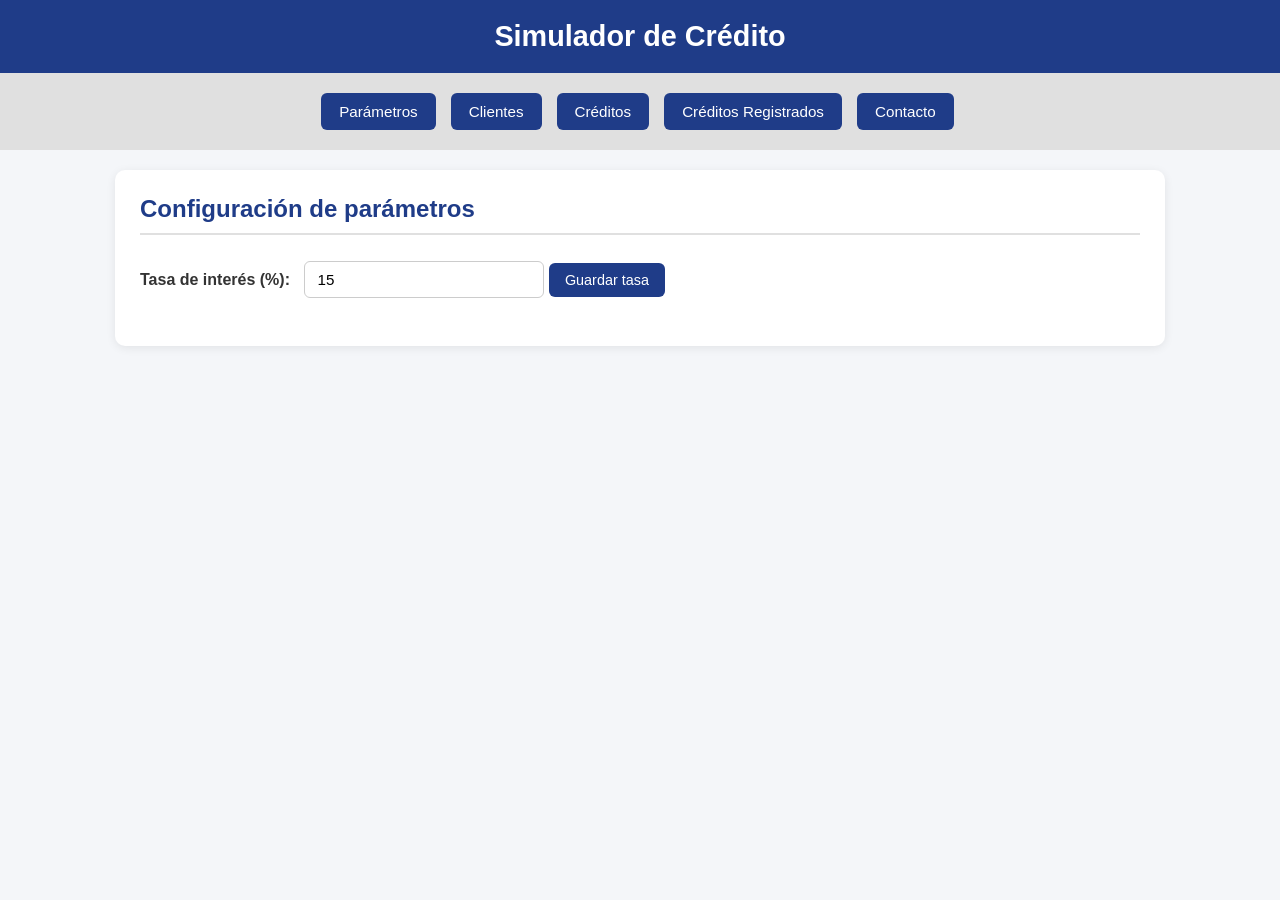
<file: index.html>
<!DOCTYPE html>
<html lang="es">

<head>
    <meta charset="UTF-8">
    <meta name="viewport" content="width=device-width, initial-scale=1.0">
    <title>Simulador de Crédito</title>
    <link rel="stylesheet" href="simulador_completo.css">
    <script src="simulador_completo.js" defer></script>
</head>

<body>

    <header>
        <h1>Simulador de Crédito</h1>
    </header>

    <nav>
        <button type="button" onclick="mostrarSeccion('parametros')">
            Parámetros
        </button>

        <button type="button" onclick="mostrarSeccion('clientes')">
            Clientes
        </button>

        <button type="button" onclick="mostrarSeccion('creditos')">
            Créditos
        </button>

        <button type="button" onclick="mostrarSeccion('listaCreditos')">
            Créditos Registrados
        </button>

          </button>

        <button type="button" onclick="mostrarSeccion('contact')">
            Contacto
        </button>
    </nav>

    <main>

        <!-- SECCIÓN: PARÁMETROS -->
        <section id="parametros" class="activa">
            <h2>Configuración de parámetros</h2>

            <label for="tasaInteres">Tasa de interés (%):</label>
            <input
                type="number"
                id="tasaInteres"
                min="10"
                max="20"
                value="15"
            >

            <button type="button" onclick="guardarTasa()">
                Guardar tasa
            </button>

            <p id="mensajeTasa"></p>
        </section>

        <!-- SECCIÓN: CLIENTES -->
        <section id="clientes">
            <h2>Administración de clientes</h2>

            <div>
                <label for="txtCedula">Cédula:</label>
                <input
                    type="text"
                    id="txtCedula"
                    placeholder="Ingrese la cédula"
                    maxlength="10"
                    inputmode="numeric"
                >
            </div>

            <div>
                <label for="txtNombre">Nombre:</label>
                <input
                    type="text"
                    id="txtNombre"
                    placeholder="Ingrese el nombre"
                >
            </div>

            <div>
                <label for="txtApellido">Apellido:</label>
                <input
                    type="text"
                    id="txtApellido"
                    placeholder="Ingrese el apellido"
                >
            </div>
   <div>
                <label for="txtCorreo">Correo Electronico:</label>
                <input
                    type="email"
                    id="txtCorreo"
                    placeholder="Ejemplo: Jose@gmail.com"
                >
            </div>
            <div>
                <label for="txtIngresos">Ingresos mensuales:</label>
                <input
                    type="number"
                    id="txtIngresos"
                    min="0"
                    step="0.01"
                    placeholder="Ejemplo: 1000"
                >
            </div>

            <div>
                <label for="txtEgresos">Egresos mensuales:</label>
                <input
                    type="number"
                    id="txtEgresos"                
                    placeholder="Ejemplo: 600"
                >
            </div>

         
            <div>
                <button type="button" onclick="guardarCliente()">
                    Guardar cliente
                </button>

                <button type="button" onclick="limpiar()">
                    Limpiar
                </button>
            </div>

            <p id="mensajeCliente"></p>

            <h3>Lista de clientes</h3>

            <table>
                <thead>
                    <tr>
                        <th>Cédula</th>
                        <th>Nombre</th>
                        <th>Apellido</th>
                          <th>Correo Electronico</th>
                        <th>Ingresos</th>
                        <th>Egresos</th>
                        <th>Acción</th>
                    </tr>
                </thead>

                <tbody id="tablaClientes"></tbody>
            </table>
        </section>

        <!-- SECCIÓN: SIMULACIÓN DE CRÉDITO -->
        <section id="creditos">
            <h2>Simulación de Crédito</h2>

            <div class="formulario">
                <label for="txtCedulaCredito">
                    Cédula del cliente:
                </label>

                <input
                    type="text"
                    id="txtCedulaCredito"
                    maxlength="10"
                    inputmode="numeric"
                    placeholder="Ingresa la cédula"
                >

                <button
                    type="button"
                    onclick="buscarClienteCredito()"
                >
                    Buscar cliente
                </button>
            </div>

            <p id="mensajeCredito"></p>

            <div id="datosClienteCredito"></div>

            <div class="formulario">
                <label for="txtMontoCredito">
                    Monto solicitado ($):
                </label>

                <input
                    type="number"
                    id="txtMontoCredito"
                    min="1"
                    step="0.01"
                    placeholder="Ejemplo: 2000"
                >

                <label for="txtPlazoCredito">
                    Plazo en años:
                </label>

                <input
                    type="number"
                    id="txtPlazoCredito"
                    min="1"
                    step="1"
                    placeholder="Ejemplo: 2"
                >

                <button
                    type="button"
                    onclick="calcularCreditoCliente()"
                >
                    Calcular crédito
                </button>
            </div>

            <div id="resultadoCredito"></div>

            <!-- PASO 2: ASIGNAR CRÉDITO -->
            <button
                type="button"
                id="btnAsignarCredito"
                onclick="asignarCredito()"
                disabled
            >
                Asignar Crédito
            </button>

        </section>

        <!-- PASOS 3 AL 7: HISTORIAL DE CRÉDITOS -->
        <section id="listaCreditos">
            <h2>Créditos Registrados</h2>

            <div class="formulario">
                <label for="buscarCedulaListado">
                    Cédula del cliente:
                </label>

                <input
                    type="text"
                    id="buscarCedulaListado"
                    maxlength="10"
                    inputmode="numeric"
                    placeholder="Ingrese la cédula"
                >

                <button
                    type="button"
                    onclick="buscarCreditosCliente()"
                >
                    Buscar créditos
                </button>

                <button
                    type="button"
                    onclick="pintarCreditos(creditos)"
                >
                    Ver todos los créditos
                </button>
            </div>

            <p id="mensajeHistorial"></p>

            <table>
                <thead>
                    <tr>
                        <th>Cédula</th>
                        <th>Nombre</th>
                        <th>Apellido</th>
                        <th>Monto</th>
                        <th>Tasa</th>
                        <th>Plazo</th>
                        <th>Cuota</th>
                    </tr>
                </thead>

                <tbody id="tablaCreditos"></tbody>
            </table>

        </section>
   

        <section id="contact">
            <h2>Dimas Vera</h2>

        </section>
    </main>

</body>

</html>
</file>
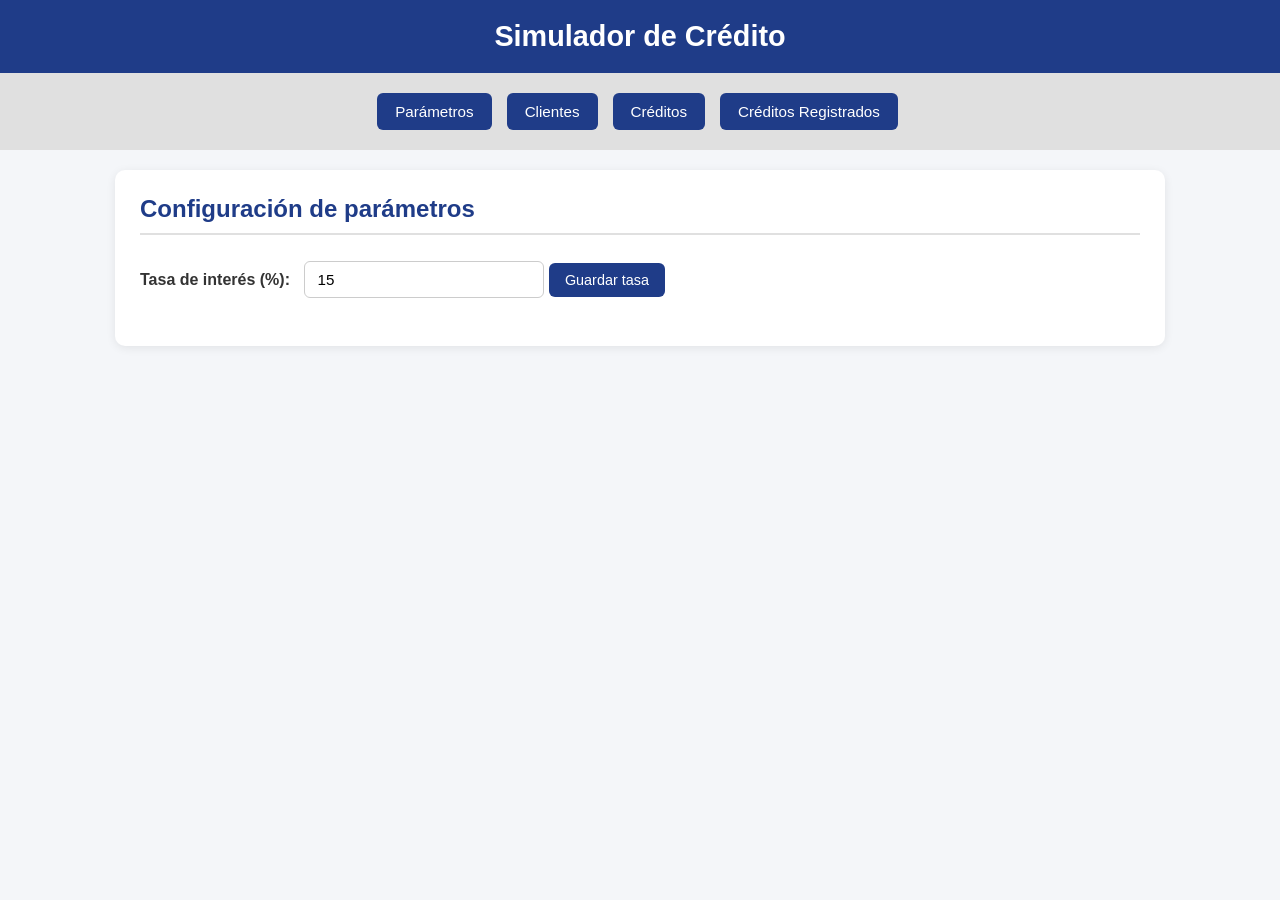
<file: simulador_completo.html>
<!DOCTYPE html>
<html lang="es">

<head>
    <meta charset="UTF-8">
    <meta name="viewport" content="width=device-width, initial-scale=1.0">
    <title>Simulador de Crédito</title>
    <link rel="stylesheet" href="simulador_completo.css">
    <script src="simulador_completo.js" defer></script>
</head>

<body>

    <header>
        <h1>Simulador de Crédito</h1>
    </header>

    <nav>
        <button type="button" onclick="mostrarSeccion('parametros')">
            Parámetros
        </button>

        <button type="button" onclick="mostrarSeccion('clientes')">
            Clientes
        </button>

        <button type="button" onclick="mostrarSeccion('creditos')">
            Créditos
        </button>

        <button type="button" onclick="mostrarSeccion('listaCreditos')">
            Créditos Registrados
        </button>
    </nav>

    <main>

        <!-- SECCIÓN: PARÁMETROS -->
        <section id="parametros" class="activa">
            <h2>Configuración de parámetros</h2>

            <label for="tasaInteres">Tasa de interés (%):</label>
            <input
                type="number"
                id="tasaInteres"
                min="10"
                max="20"
                value="15"
            >

            <button type="button" onclick="guardarTasa()">
                Guardar tasa
            </button>

            <p id="mensajeTasa"></p>
        </section>

        <!-- SECCIÓN: CLIENTES -->
        <section id="clientes">
            <h2>Administración de clientes</h2>

            <div>
                <label for="txtCedula">Cédula:</label>
                <input
                    type="text"
                    id="txtCedula"
                    placeholder="Ingrese la cédula"
                    maxlength="10"
                    inputmode="numeric"
                >
            </div>

            <div>
                <label for="txtNombre">Nombre:</label>
                <input
                    type="text"
                    id="txtNombre"
                    placeholder="Ingrese el nombre"
                >
            </div>

            <div>
                <label for="txtApellido">Apellido:</label>
                <input
                    type="text"
                    id="txtApellido"
                    placeholder="Ingrese el apellido"
                >
            </div>

            <div>
                <label for="txtIngresos">Ingresos mensuales:</label>
                <input
                    type="number"
                    id="txtIngresos"
                    min="0"
                    step="0.01"
                    placeholder="Ejemplo: 1000"
                >
            </div>

            <div>
                <label for="txtEgresos">Egresos mensuales:</label>
                <input
                    type="number"
                    id="txtEgresos"
                    min="0"
                    step="0.01"
                    placeholder="Ejemplo: 600"
                >
            </div>

            <div>
                <button type="button" onclick="guardarCliente()">
                    Guardar cliente
                </button>

                <button type="button" onclick="limpiar()">
                    Limpiar
                </button>
            </div>

            <p id="mensajeCliente"></p>

            <h3>Lista de clientes</h3>

            <table>
                <thead>
                    <tr>
                        <th>Cédula</th>
                        <th>Nombre</th>
                        <th>Apellido</th>
                        <th>Ingresos</th>
                        <th>Egresos</th>
                        <th>Acción</th>
                    </tr>
                </thead>

                <tbody id="tablaClientes"></tbody>
            </table>
        </section>

        <!-- SECCIÓN: SIMULACIÓN DE CRÉDITO -->
        <section id="creditos">
            <h2>Simulación de Crédito</h2>

            <div class="formulario">
                <label for="txtCedulaCredito">
                    Cédula del cliente:
                </label>

                <input
                    type="text"
                    id="txtCedulaCredito"
                    maxlength="10"
                    inputmode="numeric"
                    placeholder="Ingresa la cédula"
                >

                <button
                    type="button"
                    onclick="buscarClienteCredito()"
                >
                    Buscar cliente
                </button>
            </div>

            <p id="mensajeCredito"></p>

            <div id="datosClienteCredito"></div>

            <div class="formulario">
                <label for="txtMontoCredito">
                    Monto solicitado ($):
                </label>

                <input
                    type="number"
                    id="txtMontoCredito"
                    min="1"
                    step="0.01"
                    placeholder="Ejemplo: 2000"
                >

                <label for="txtPlazoCredito">
                    Plazo en años:
                </label>

                <input
                    type="number"
                    id="txtPlazoCredito"
                    min="1"
                    step="1"
                    placeholder="Ejemplo: 2"
                >

                <button
                    type="button"
                    onclick="calcularCreditoCliente()"
                >
                    Calcular crédito
                </button>
            </div>

            <div id="resultadoCredito"></div>

            <!-- PASO 2: ASIGNAR CRÉDITO -->
            <button
                type="button"
                id="btnAsignarCredito"
                onclick="asignarCredito()"
                disabled
            >
                Asignar Crédito
            </button>

        </section>

        <!-- PASOS 3 AL 7: HISTORIAL DE CRÉDITOS -->
        <section id="listaCreditos">
            <h2>Créditos Registrados</h2>

            <div class="formulario">
                <label for="buscarCedulaListado">
                    Cédula del cliente:
                </label>

                <input
                    type="text"
                    id="buscarCedulaListado"
                    maxlength="10"
                    inputmode="numeric"
                    placeholder="Ingrese la cédula"
                >

                <button
                    type="button"
                    onclick="buscarCreditosCliente()"
                >
                    Buscar créditos
                </button>

                <button
                    type="button"
                    onclick="pintarCreditos(creditos)"
                >
                    Ver todos los créditos
                </button>
            </div>

            <p id="mensajeHistorial"></p>

            <table>
                <thead>
                    <tr>
                        <th>Cédula</th>
                        <th>Nombre</th>
                        <th>Apellido</th>
                        <th>Monto</th>
                        <th>Tasa</th>
                        <th>Plazo</th>
                        <th>Cuota</th>
                    </tr>
                </thead>

                <tbody id="tablaCreditos"></tbody>
            </table>

        </section>

    </main>

</body>

</html>
</file>
<file: simulador_completo.css>
body {
    font-family: Arial, Helvetica, sans-serif;
    background: #f4f6f9;
    margin: 0;
    padding: 0;
    color: #333;
}

header {
    background: #1f3c88;
    color: white;
    padding: 20px;
    text-align: center;
}

header h1 {
    margin: 0;
    font-size: 1.8rem;
}

/* ===== NAVEGACIÓN ===== */
nav {
    display: flex;
    justify-content: center;
    background: #e0e0e0;
    padding: 12px;
    gap: 10px;
    flex-wrap: wrap;
}

nav button {
    padding: 10px 18px;
    border: none;
    background: #1f3c88;
    color: white;
    cursor: pointer;
    border-radius: 6px;
    font-size: 0.95rem;
    transition: background 0.2s;
}

nav button:hover {
    background: #14275c;
}

/* ===== SECCIONES ===== */
section {
    display: none;
    padding: 25px;
    max-width: 1000px;
    margin: 20px auto;
    background: white;
    border-radius: 10px;
    box-shadow: 0 2px 10px rgba(0, 0, 0, 0.08);
}

section.activa {
    display: block;
}

section h2 {
    margin-top: 0;
    color: #1f3c88;
    border-bottom: 2px solid #e0e0e0;
    padding-bottom: 10px;
}

/* ===== FORMULARIOS ===== */
label {
    display: inline-block;
    min-width: 160px;
    margin: 8px 0;
    font-weight: 600;
}

input[type="text"],
input[type="number"] {
    padding: 9px 12px;
    margin: 5px 0;
    width: 240px;
    border: 1px solid #ccc;
    border-radius: 6px;
    font-size: 0.95rem;
    box-sizing: border-box;
}

input:focus {
    outline: none;
    border-color: #1f3c88;
    box-shadow: 0 0 0 2px rgba(31, 60, 136, 0.15);
}

button {
    padding: 9px 16px;
    margin: 8px 5px 8px 0;
    cursor: pointer;
    border: none;
    border-radius: 6px;
    background: #1f3c88;
    color: white;
    font-size: 0.9rem;
    transition: background 0.2s;
}

button:hover {
    background: #14275c;
}

/* ===== TABLAS ===== */
table {
    width: 100%;
    border-collapse: collapse;
    margin-top: 18px;
}

th, td {
    border: 1px solid #ddd;
    padding: 10px 8px;
    text-align: center;
}

th {
    background: #1f3c88;
    color: white;
    font-weight: 600;
}

tr:nth-child(even) {
    background: #f8f9fc;
}

tr:hover {
    background: #eef1f8;
}

/* ===== MENSAJES ===== */
#mensajeTasa,
#mensajeCliente,
#mensajeCredito {
    margin-top: 12px;
    font-weight: 600;
    color: #1f3c88;
}

/* ===== RESULTADOS DE CRÉDITO ===== */
#resultadoCredito {
    margin-top: 20px;
    padding: 18px;
    border-radius: 8px;
    line-height: 1.8;
}

#resultadoCredito.aprobado {
    background-color: #e0f5e8;
    color: #176534;
    border: 1px solid #43a66a;
}

#resultadoCredito.rechazado {
    background-color: #fde7e7;
    color: #9b2020;
    border: 1px solid #d9534f;
}

#datosClienteCredito {
    margin-top: 15px;
    padding: 15px;
    background: #f1f4fa;
    border-radius: 8px;
    border-left: 4px solid #1f3c88;
}

#datosClienteCredito h3 {
    margin-top: 0;
    color: #1f3c88;
}

/* ===== UTILIDADES ===== */
.formulario {
    margin-bottom: 15px;
}

.card {
    background: #f1f1f1;
    padding: 15px;
    border-radius: 6px;
    margin-top: 10px;
}

/* ===== RESPONSIVE ===== */
@media (max-width: 700px) {
    input[type="text"],
    input[type="number"] {
        width: 100%;
        max-width: 320px;
    }

    label {
        display: block;
        min-width: auto;
    }

    section {
        margin: 15px 10px;
        padding: 18px;
    }

    nav button {
        flex: 1 1 120px;
    }
}
</file>
